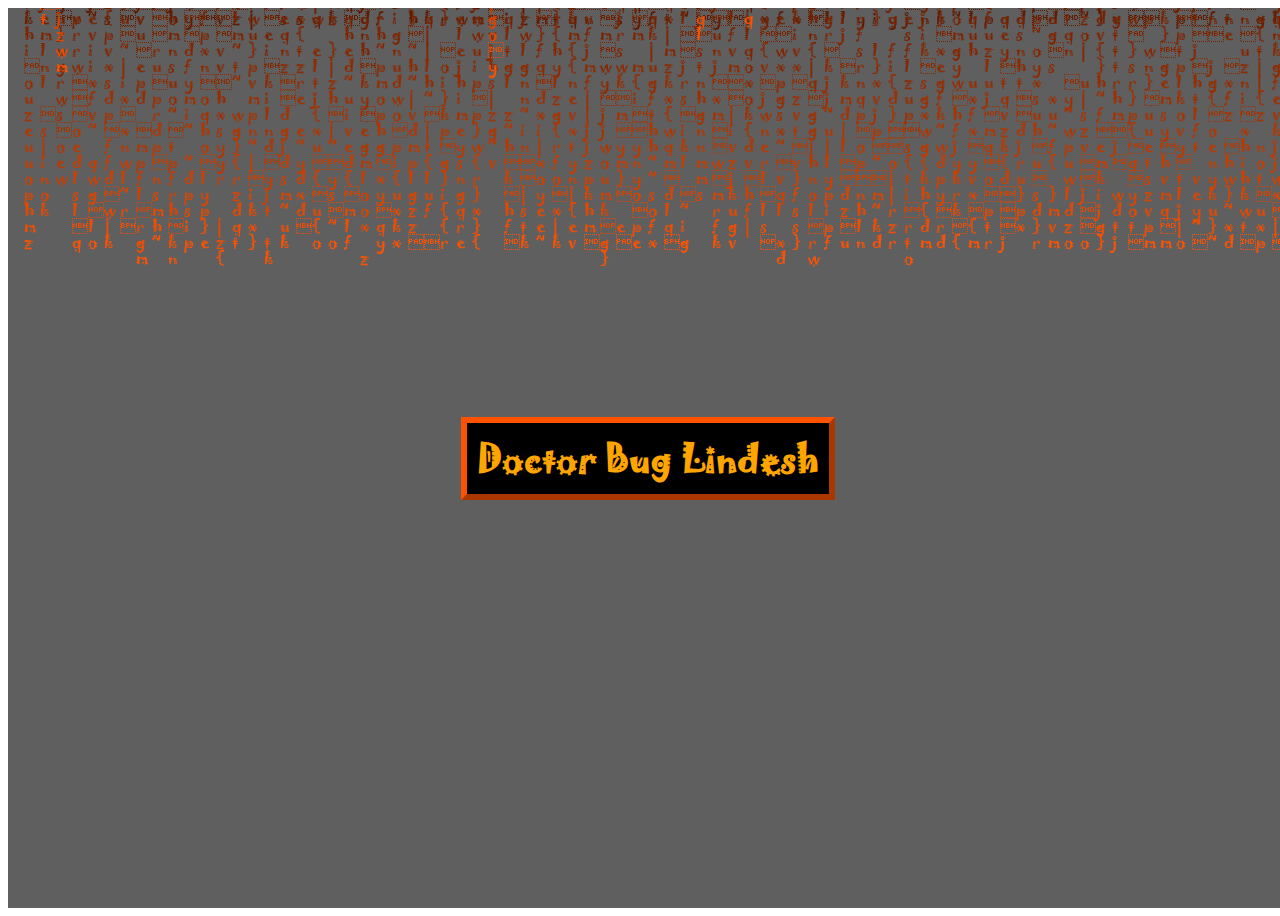
<file: index.html>
<!doctype html>
<html>
    <head>
        <title>Doctor-Igroman-LoL</title>
        <meta charset='utf-8' />
        <link rel="stylesheet" type="text/css" href="css/style_matrix.css">
    </head>
    <body>
    
        <canvas id="myCanvas" width="600" height="300"></canvas>

        <div class='center'>
            <div><h1><a href="main.html">Doctor Bug Lindesh</a></h1></div>
        </div>

        <script src="js/common_matrix.js">
        </script>
    </body>
</html>
</file>
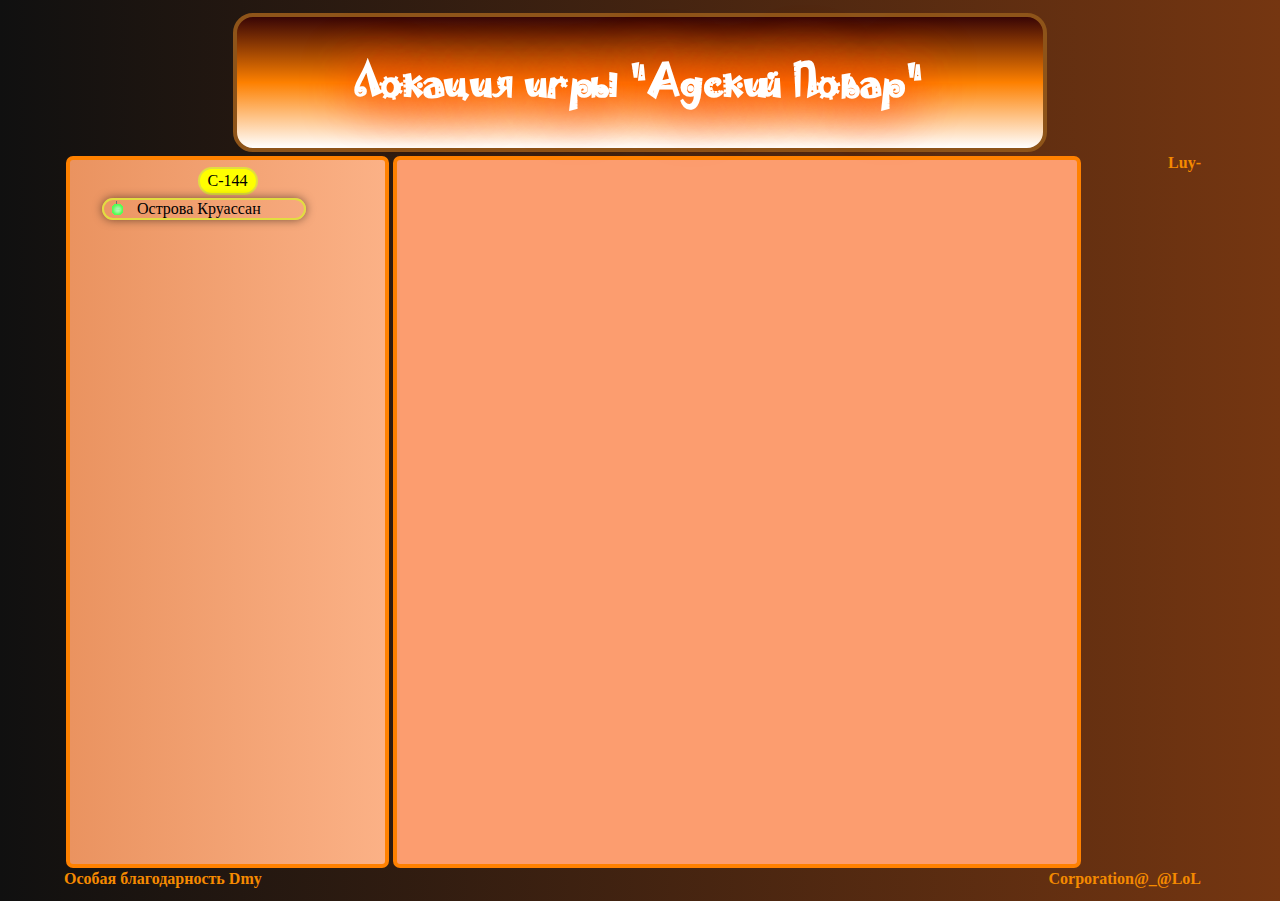
<file: main.html>
<!DOCTYPE html>
<html lang="en">
	<head>
		<title>Location of game "Infernal Cook"</title>
		<script src="js/checkdiv.js" type="text/javascript" defer></script>
		<!--<script src="jstree-master/src/jstree.js" type="text/javascript"></script> -->
		<link href="css/style.css" type="text/css" rel="stylesheet"/>
	</head>
	<body>
		<header>
			<h1>Локация игры "Адский Повар"</h1>
		</header>
		<aside>
			<div id="Root" onclick="tree_toggle(arguments[0])">
				<div id="c-144">C-144</div>
				<ul class="Container">
					<li class="Node IsRoot ExpandClosed IsLast">
						<div class="Expand"></div>
						<!-- data-showelement указывает ID элемента, который будет показывать -->
						<div class="Content" data-showelement="map">Острова Круассан</div>
						<ul class="Container">
							<li class="Node ExpandClosed">
								<div class="Expand"></div>
								<div class="Content" data-showelement="blocktaun">Город-Вулкан</div>
								<ul class="Container">
									<li class="Node ExpandClosed">
										<div class="Expand"></div>
										<!-- А тут data-showelement пустая, поэтому он
						       			просто скрывает то, что было раньше открыто -->
										<div class="Content" data-showelement="Corridor_0">Коридор 0</div>
										<ul class="Container">
											<li class="Node ExpandClosed">
												<div class="Expand"></div>
												<div class="Content" data-showelement="Corridor_1">Коридор 1</div>
												<ul class="Container">
													<li class="Node ExpandClosed IsLast">
														<div class="Expand"></div>
														<div class="Content" data-showelement="Corridor_2">Коридор 2</div>
														<ul class="Container">
															<li class="Node ExpandLeaf IsLast">
																<div class="Expand"></div>
																<div class="Content" data-showelement="Corridor_3">Коридор 3</div>
															</li>
														</ul>
													</li>
												</ul>
											</li>
											<li class="Node ExpandLeaf IsLast">
												<div class="Expand"></div>
												<div class="Content" data-showelement="Corridor_-1">Коридор -1</div>
											</li>
										</ul>
									</li>

									<li class="Node ExpandClosed ">
										<div class="Expand"></div>
										<div class="Content" data-showelement="Floor_5">Этаж 5 <span>"Аристократы"</span></div>
										<ul class="Container">
											<li class="Node ExpandLeaf IsLast">
												<div class="Expand"></div>
												<div class="Content" data-showelement="Royal_Holl">Царский Холл</div>
											</li>
										</ul>
									</li>

									<li class="Node ExpandClosed">
										<div class="Expand"></div>
										<div class="Content" data-showelement="Floor_3">Этаж 3 "Владение <span>Инквизиторов"</span></div>
										<ul class="Container">
											<li class="Node ExpandClosed IsLast">
												<div class="Expand"></div>
												<div class="Content" data-showelement="The_main_hall_of_the_Inquisitors">Главный зал <span>Инквизиторов</span></div>
												<ul class="Container">
													<li class="Node ExpandLeaf">
														<div class="Expand"></div>
														<div class="Content" data-showelement="Prison">Темница</div>
													</li>
													<li class="Node ExpandLeaf IsLast">
														<div class="Expand"></div>
														<div class="Content" data-showelement="Law_Court">Судебное помещение</div>
													</li>
												</ul>
											</li>
										</ul>
									</li>

									<li class="Node ExpandClosed">
										<div class="Expand"></div>
										<div class="Content" data-showelement="SUY">Этаж 2 СУИ</div>
										<ul class="Container">
											<li class="Node ExpandClosed IsLast">
												<div class="Expand"></div>
												<div class="Content" data-showelement="portal">Портал</div>
												<ul class="Container">
													<li class="Node ExpandLeaf IsLast">
														<div class="Expand"></div>
														<div class="Content" data-showelement="Ash_World">Мир пепла</div>
													</li>
												</ul>
											</li>
										</ul>
									</li>

									<li class="Node ExpandClosed">
										<div class="Expand"></div>
										<div class="Content" data-showelement="Floor_1">Этаж 1 Гламурные</div>
										<ul class="Container">
											<li class="Node ExpandClosed IsLast">
												<div class="Expand"></div>
												<div class="Content" data-showelement="Factory_Stylish">Фабрика Гламурных</div>
												<ul class="Container">
													<li class="Node ExpandLeaf IsLast">
														<div class="Expand"></div>
														<div class="Content" data-showelement="Alchemy_Department">Отдел Алхимиков</div>
													</li>
												</ul>
											</li>
										</ul>
									</li>

									<li class="Node ExpandClosed">
										<div class="Expand"></div>
										<div class="Content" data-showelement="Floor_0">Этаж 0 Ремеслиники</div>
										<ul class="Container">
											<li class="Node ExpandClosed">
												<div class="Expand"></div>
												<div class="Content" data-showelement="Tavern_Three_Cockroaches">Харчевня Три <span>Таракана</span></div>
												<ul class="Container">
													<li class="Node ExpandLeaf IsLast">
														<div class="Expand"></div>
														<div class="Content" data-showelement="Cook-Room">Кухня</div>
													</li>
												</ul>
											</li>
											<li class="Node ExpandLeaf IsLast">
												<div class="Expand"></div>
												<div class="Content" data-showelement="Royal_Guard">Королевкая Полиция</div>
											</li>
										</ul>
									</li>

									<li class="Node ExpandClosed">
										<div class="Expand"></div>
										<div class="Content" data-showelement="Floor_-1">Этаж -1 Металисты</div>
										<ul class="Container">
											<li class="Node ExpandClosed">
												<div class="Expand"></div>
												<div class="Content" data-showelement="Wild_Chord">Дикий Аккорд</div>
												<ul class="Container">
													<li class="Node ExpandLeaf IsLast">
														<div class="Expand"></div>
														<div class="Content" data-showelement="Wild_Chord_2_Floor">Дикий Аккорд 2<span> этаж</span></div>
													</li>
												</ul>
											</li>
											<li class="Node ExpandClosed">
												<div class="Expand"></div>
												<div class="Content" data-showelement="Dead_Lily">Мёртвая Лилия</div>
												<ul class="Container">
													<li class="Node ExpandLeaf IsLast">
														<div class="Expand"></div>
														<div class="Content" data-showelement="vault">Подвал</div>
													</li>
												</ul>
											</li>
											<li class="Node ExpandLeaf">
												<div class="Expand"></div>
												<div class="Content" data-showelement="Make-Up_Room">Гримерная</div>
											</li>
											<li class="Node ExpandLeaf">
												<div class="Expand"></div>
												<div class="Content" data-showelement="image-for-item-1-1-2">Магазин амулетов</div>
											</li>
											<li class="Node ExpandLeaf IsLast">
												<div class="Expand"></div>
												<div class="Content" data-showelement="image-for-item-1-1-2">Отель "Лавовый <span>Котел"</span></div>
											</li>
										</ul>
									</li>

									<li class="Node ExpandClosed IsLast">
										<div class="Expand"></div>
										<div class="Content" data-showelement="Floor_-2">Этаж -2</div>
										<ul class="Container">
											<li class="Node ExpandLeaf">
												<div class="Expand"></div>
												<div class="Content" data-showelement="Room_Exbi">Комната Эксби</div>
											</li>
											<li class="Node ExpandLeaf IsLast">
												<div class="Expand"></div>
												<div class="Content" data-showelement="image-for-item-1-1">???</div>
											</li>
										</ul>
									</li>

								</ul>
							</li>
							<li class="Node ExpandLeaf">
								<div class="Expand"></div>
								<div class="Content" data-showelement="image-for-item-1-1">Странный Лес</div>
<!-- 								<ul class="Container">
									<li class="Node ExpandLeaf IsLast">
										<div class="Expand"></div>
										А тут data-showelement пустая, поэтому он
						       			просто скрывает то, что было раньше открыто
										<div class="Content" data-showelement="image-for-item-1-1-2">Item 1.1.2</div>
									</li>
								</ul> -->
							</li><li class="Node ExpandLeaf">
								<div class="Expand"></div>
								<div class="Content" data-showelement="image-for-item-1-1">Болото</div>
							</li><li class="Node ExpandClosed">
								<div class="Expand"></div>
								<div class="Content" data-showelement="image-for-item-1-1">Гиганские Джунгли</div>
								<ul class="Container">
									<li class="Node ExpandLeaf IsLast">
										<div class="Expand"></div>
										<!-- А тут data-showelement пустая, поэтому он
						       			просто скрывает то, что было раньше открыто -->
										<div class="Content" data-showelement="image-for-item-1-1-2">Item 1.1.2</div>
									</li>
								</ul>
							</li><li class="Node ExpandClosed">
								<div class="Expand"></div>
								<div class="Content" data-showelement="image-for-item-1-1">Палатка возле города</div>
								<ul class="Container">
									<li class="Node ExpandLeaf IsLast">
										<div class="Expand"></div>
										<!-- А тут data-showelement пустая, поэтому он
						       			просто скрывает то, что было раньше открыто -->
										<div class="Content" data-showelement="image-for-item-1-1-2">Item 1.1.2</div>
									</li>
								</ul>
							</li><li class="Node ExpandClosed">
								<div class="Expand"></div>
								<div class="Content" data-showelement="image-for-item-1-1">Утес</div>
								<ul class="Container">
									<li class="Node ExpandLeaf IsLast">
										<div class="Expand"></div>
										<!-- А тут data-showelement пустая, поэтому он
						       			просто скрывает то, что было раньше открыто -->
										<div class="Content" data-showelement="image-for-item-1-1-2">Item 1.1.2</div>
									</li>
								</ul>
							</li>
							<li class="Node ExpandLeaf IsLast">
								<div class="Expand"></div>
								<div class="Content">Палатка возле Странного Леса</div>
							</li>
						</ul>
					</li>
<!-- 					<li class="Node IsRoot ExpandClosed IsLast">
						<div class="Expand"></div>
						<div class="Content">Item 2</div>
						<ul class="Container">
							<li class="Node ExpandLeaf IsLast">
								<div class="Expand"></div>
								<div class="Content">Item 2.1</div>
							</li>
						</ul>
					</li> -->
<!-- 					<li class="Node ExpandClosed IsRoot IsLast">
						<div class="Expand"></div>
						<div class="Content">Item 3</div>
						<ul class="Container">
							<li class="Node ExpandLeaf IsLast">
								<div class="Expand"></div>
								<div class="Content">Item 3.1</div>
							</li>
						</ul>
					</li> -->
				</ul>
			</div>
		</aside>
	
		<article>
			<!-- Тут идут элементы, которые будут показываться при щелчке по древу -->
			<!-- Все они по умолчанию скрыты с помощью style="display: none"; -->
			<!-- Они будут определяться по id="", а у элементов в дереве будет data-showelement="их id" -->
			<!-- А другие элементы с классом dependent-item будут скрываться -->
				<div class="dependent-item" id="map" style="display: none;">
					<h3>Главная карта острава "Круассан"</h3>
					<p></p>
					<div id="center">
						<img class="thisImage" src="images/Map.png">
					</div>
				</div>
				<div class="dependent-item" id="blocktaun" style="display: none;">
					<h3>Структура Города-Вулкана</h3>
					<h3>
						Город-Вулкан под названием «Блоктаун». Гордо и сурово, 
						размещен на спящем вулкане. И этот вулкан более не проснется. 
						Есть коридор, который соединяет блоки целых этажей (отсюда и название). 
						В каждом блоке проживают свою бесконечную жизнь, разносторонний народ. 
						У каждого народа есть свои традиции и обычаю, а также особые 
						обязанности, которые они должны выполнять.
					</h3>
				</div>

				<div class="dependent-item" id="Corridor_0" style="display: none;">
					<h3>Коридор 0</h3>
					<p>
						С коридора нолевого этажа можно выйти с города-вулкана. Либо войти в Квартал ремеслиников. Ну а также попасть На этаж выше или ниже.
					</p>
					<div id="center">
						<img class="thisImage" src="images/Коридор_0.png">
					</div>
				</div>

				<div class="dependent-item" id="Corridor_1" style="display: none;">
					<h3>Коридор 1</h3>
					<p>
						Коридор первого этажа. Можно попасть в Этаж Гламурных . Ну а также попасть на этаж выше или ниже.
					</p>
					<div id="center">
						<img class="thisImage" src="images/Коридор_1.png">
					</div>
				</div>

				<div class="dependent-item" id="Corridor_2" style="display: none;">
					<h3>Коридор 2</h3>
					<p>
						Коридор второго этажа. Можно попасть в лабораторию СУИ. Ну а также попасть на этаж выше или ниже.
					</p>
					<div id="center">
						<img class="thisImage" src="images/Коридор_2.png">
					</div>
				</div>

				<div class="dependent-item" id="Corridor_3" style="display: none;">
					<h3>Коридор 3</h3>
					<p>
						Коридор третьего этажа. Можно попасть к корпорации "Инквизитор Прайз". Позволяет спуститься на нижний этаж. Попасть на следующий этаж, не удастся, он запечатан магией, с другой стороны. Это портал.
					</p>
					<div id="center">
						<img class="thisImage" src="images/Коридор_3.png">
					</div>
				</div>

				<div class="dependent-item" id="Corridor_-1" style="display: none;">
					<h3>Коридор -1</h3>
					<p>
						Коридор минус первого этажа. Цокольный этаж. Отсюда можно попасть к "Развалинам Металлистов". И так же к заброшенному этажу, правда вход сторожит один из представителей "Инквизиторов".
					</p>
					<div id="center">
						<img class="thisImage" src="images/Коридор_-1.png">
					</div>
				</div>

				<div class="dependent-item" id="Floor_5" style="display: none;">
					<h3>Этаж 5</h3>
					<p>
						Здесь обитают Аристократы. Они живут в отдельно созданном искусственном пространстве. 
						Слитки общество, чае богатство на столько велико, что они не чтятся с другими.
					</p>
				</div>

				<div class="dependent-item" id="Royal_Holl" style="display: none;">
					<h3>Царский Холл</h3>
					<p>
						Лишь избранные могут попасть в королевские зал.
					</p>
				</div>

				<div class="dependent-item" id="Floor_3" style="display: none;">
					<h3>Владение Инквизиторов</h3>
					<p>
						Добро пожаловать во «Владение Инквизиторов». По местным декорациям вы 
						можете узреть, что они усердно выполняют свою работу. Пытки, 
						казни (не смертельные, подобие пыток), узнают им нужную информацию и 
						засаживают преступников в тюрьмы. 
					</p>
					<div id="center">
						<img class="thisImage" src="images/Floor_3.png">
					</div>
				</div>

				<div class="dependent-item" id="The_main_hall_of_the_Inquisitors" style="display: none;">
					<h3>Главный зал Инквизиторов</h3>
					<p>
						Главный храм Инквизиторов, здесь проводят учение (промыв мозга), 
						здесь обсуждают важные дела и сторожат временных заключенных. 
						Их девиз – «Инквизитор всегда прав, даже когда не прав».
					</p>
					<div id="center">
						<img class="thisImage" src="images/Главный_зал_Инквизиторов.png">
					</div>
				</div>

				<div class="dependent-item" id="Prison" style="display: none;">
					<h3>Темница</h3>
					<p>
						Здесь строго охраняют самых опасных преступников острова.
					</p>
					<div id="center">
						<img class="thisImage" src="images/Prison.png">
					</div>
				</div>

				<div class="dependent-item" id="Law_Court" style="display: none;">
					<h3>Судебное помещение</h3>
					<p>
						Здесь Инквизиторы проводят справедливый суд. 
						Правда туда часто заглядываю Гламурные и Металлисты, 
						чтобы по троллить их, ну и соответственно проверить кто сильнее.
					</p>
					<div id="center">
						<img class="thisImage" src="images/Law_Court.png">
					</div>
				</div>

				<div class="dependent-item" id="SUY" style="display: none;">
					<h3>Лаборатория "Стимпанков Ученых Инженеров"</h3>
					<p>
						Здесь и местное ЖКХ, здесь и разработка новых медицинских препаратов, 
						здесь и портал  в другие миры. Общество города часто торгуют с 
						представителями других миров. Самим жителям строго запрещено посещать 
						другие миры, без соответствующий экипировки и то не на долгое время, 
						иначе они превратятся в прах. Бессмертие постепенно снимается за 
						пределами острова, и любое существо может умереть.
					</p>
					<div id="center">
						<img class="thisImage" src="images/SUY.png">
					</div>
				</div>

				<div class="dependent-item" id="portal" style="display: none;">
					<h3>Портал</h3>
					<h3>
						Этот портал соединяет конкретное количество миров. 
						В основном по ту сторону находятся представители разумных 
						существ не больших королевств и государств. Они находятся в 
						разных мирах. Торгуют различной продукцией. Начиная с 
						продуктов питания и заканчивая разного рода оружием. 
						Также время от времени от туда приходят туристы, но долго им здесь находится нельзя.
						Также портал настраивается с главной панели СУИ. Можно 
						попасть в еще ряд конкретных миров. Но это может быть 
						опасным делом и строго наказывается «Королевской Стражей» и 
						Божеством Багом.
					</h3>
					<div id="center">
						<!-- <img class="thisImage" src="images/SUY.png"> -->
					</div>
				</div>

				<div class="dependent-item" id="Ash_World" style="display: none;">
					<h3>Мир Пепла</h3>
					<p>
						В игре сюжетная линия, связанная с Лисси приведет наших 
						героев сюда. Это-то место, откуда и пришла Лисси. Здесь 
						она поймет, что больше её дома нет. И тут дастся Главному 
						Герою выбор: поддержать (и вернутся вместе на остров Круассан), 
						либо оставить её там одну (Вернутся одному).
					</p>
					<div id="center">
						<img class="thisImage" src="images/Ash_World.png">
					</div>
				</div>

				<div class="dependent-item" id="Floor_1" style="display: none;">
					<h3>Этаж Гламурных</h3>
					<p>
						Самый контрастный этаж в городе-вулкане. Здесь обитает много 
						вегетарианцев, здесь чтят спокойствие и безопасность. 
						Хотя здешний народ любит поучаствовать в битвах.
						Здесь также размещено кондитерская фабрика.
					</p>
					<div id="center">
						<img class="thisImage" src="images/Floor_1.png">
					</div>
				</div>

				<div class="dependent-item" id="Factory_Stylish" style="display: none;">
					<h3>Фабрика Гламурных</h3>
					<p>
						Добро пожаловать в «Фабрику Гламурных». Хотите чего-то сладенького, 
						то вам сюда. Огромное разнообразие различных кондитерских и мучных 
						изделий найдете здесь. Это же и обитель лидера фракции «Гламурных» 
						Питро. Любвеобильный эльф-качек, пригласит на чай, согреет и …
					</p>
					<div id="center">
						<img class="thisImage" src="images/Фабрика_Гламурных.png">
					</div>
				</div>

				<div class="dependent-item" id="Alchemy_Department" style="display: none;">
					<h3>Отдел алхимиков</h3>
					<p>
						Секретные разработки ведутся здесь. Начиная от гибридных растений-мутантов, 
						заканчивая магическими - стимпанковскими оружием. Многие разработки 
						запрещены на острове. Но, фабрика попадает под юриксдицию частной 
						собственности. Потому это место и не проверяют. Не многие про нее знаю. 
						Но знают.
					</p>
					<div id="center">
						<img class="thisImage" src="images/Alchemy_Department.png">
					</div>
				</div>

				<div class="dependent-item" id="Floor_0" style="display: none;">
					<h3>Квартал Ремеслиников</h3>
					<p>
						И так вы находитесь финансовой точки «города-вулкана». 
						Здесь проходят рыночные отношение. Торговля, обмен вещами, 
						даже кто-то бартером балуется. Здесь обитают трудолюбивый народ. 
						Те, кто труд считают выше, чем прочие развлечение. Они живут этим, 
						они любят свое дело. Также отсюда можно попасть в лабораторию СУИ.
					</p>
					<div id="center">
						<img class="thisImage" src="images/Floor_0.png">
					</div>
				</div>

				<div class="dependent-item" id="Tavern_Three_Cockroaches" style="display: none;">
					<h3>Харчевня Три Таракана</h3>
					<p>
						Хотите перекусить по быстрому, добро пожаловать в кафешку «Харчевня Три Таракана».
					</p>
					<div id="center">
						<img class="thisImage" src="images/Tavern_Three_Cockroaches.png">
					</div>
				</div>

				<div class="dependent-item" id="Cook-Room" style="display: none;">
					<h3>Кухня</h3>
					<p>
						Кухня кафешки «Харчевня Три Таракана».
					</p>
					<div id="center">
						<img class="thisImage" src="images/Кухня_ХТТ.png">
					</div>
				</div>

				<div class="dependent-item" id="Royal_Guard" style="display: none;">
					<h3>Королевкая Полиция</h3>
					<p>
						Королевская полиция или Королевская стража. 
						Их зовут по-разному, но суть у них одна. Следить за 
						порядком и Инквизиторами. Они работают на Аристократов.
					</p>
					<div id="center">
						<img class="thisImage" src="images/Royal_Guard.png">
					</div>
				</div>

				<div class="dependent-item" id="Floor_-1" style="display: none;">
					<h3>Развалины Металлистов</h3>
					<p>
						О… эти зажигательные аккорды, что будоражат любого 
						любителя тяжелой музыки. Это место как раз про них. 
						Фракция «Металлистов» обитает здесь, они отвечают за 
						развлечение в городе-вулкане. Ну а также изготовляют 
						всякого рода оружия, для поставки в другие миры. 
						Здесь же и проводят и концерты.
					</p>
					<div id="center">
						<img class="thisImage" src="images/Floor_-1.png">
					</div>
				</div>

				<div class="dependent-item" id="Wild_Chord" style="display: none;">
					<h3>Дикий Аккорд</h3>
					<p>
						Одна из кафешек фракции «Металлистов».
					</p>
					<div id="center">
						<img class="thisImage" src="images/Wild_Chord.png">
					</div>
				</div>

				<div class="dependent-item" id="Wild_Chord_2_Floor" style="display: none;">
					<h3>Дикий Аккорд. Второй Этаж</h3>
					<p>
						Здесь и небольшой склад и кухня. Ну а также здесь торгует один контрабандист, экзотическим товаром.
					</p>
					<div id="center">
						<img class="thisImage" src="images/Wild_Chord_2_Floor.png">
					</div>
				</div>

				<div class="dependent-item" id="Dead_Lily" style="display: none;">
					<h3>Мёртвая Лилия</h3>
					<p>
						Если кафе «Дикий Аккорд» считается весёлым заведением, 
						то кафе «Мёртвая Лилия» считается её противоположностью. 
						Философии антиутопии, предназначенные для почти половины металлистов, 
						которые любят романтически - трагичные песни. 
						Эти заведения сосуществуют без ущерба друг другу.
					</p>
					<div id="center">
						<img class="thisImage" src="images/Dead_Lily.png">
					</div>
				</div>

				<div class="dependent-item" id="vault" style="display: none;">
					<h3>Подвал</h3>
					<p>
						Подвал этой кафешки похож на не большой морозильник. 
						По легенде там обитают в гробах вампиры. В подвал никого не 
						пускают. Кроме рабочего персонала.
					</p>
					<div id="center">
						<img class="thisImage" src="images/Подвал.png">
					</div>
				</div>

				<div class="dependent-item" id="Make-Up_Room" style="display: none;">
					<h3>Гримерная</h3>
					<p>
						Это-то место, где можно заказать концерт. 
						Здесь прозябают свою бесконечную жизнь знаменитые здешние звезды.
					</p>
					<div id="center">
						<img class="thisImage" src="images/Make-Up_Room.png">
					</div>
				</div>

				<div class="dependent-item" id="Floor_-2" style="display: none;">
					<h3>Заброшеный этаж</h3>
					<h3>
						Из истории острова, можно узнать, что в свое время произошла 
						катастрофа. Которая чуть не уничтожила остров. Все началось с 
						продвинутой алхимии. Так сказать они открыли «Ящик Пандоры», 
						иными словами зашли туда, куда не следовало. Бывший этаж "Алхимиков" был уничтожен.
						В этот этаж до сих пор запрещено заходить, и эту ситуацию никто не в силах изменить. 
						Даже Доктор Баг.
					</h3>
					<div id="center">
						<!-- <img class="thisImage" src="images/Room_Exbi.png"> -->
					</div>
				</div>

				<div class="dependent-item" id="Room_Exbi" style="display: none;">
					<h3>Комната Эксби</h3>
					<p>
						Эта небольшая квартирка еще одной героини.
					</p>
					<div id="center">
						<img class="thisImage" src="images/Room_Exbi.png">
					</div>
				</div>

		</article>
		<!-- <button id="save">Сохранить</button>  -->
		<h4 id="dmy">Особая благодарность  Dmy</h4>
		<h4>Luy-Corporation@_@LoL</h4>

	<!-- ЭТОТ СКРИПТ ДОЛЖЕН БЫТЬ ВНИЗУ body -->
	<!-- Потому что он должен сработать ПОСЛЕ того, как браузер прочитает само дерево -->
	<script src="js/common.js" type="text/javascript"></script>

	</body>
</html>
</file>
<file: css/style_matrix.css>
body {
  width: 100%;
  height: 100%;
  display: flex;
  justify-content: center;
  align-items: center;
}

.center {
	position: absolute;	
	display: flex;
	justify-content: center;
	align-items: center;
}

h1 {
	z-index: 10;
	font-family: "Jokerman";
	background-color: black;
	color: #ff5200;	/* 0000f4 #1408ff #0f0 #ff5200*/
	font-size: 35px;
	padding: 10px;
	border: 6px outset #ff5200;
	/*border-style: outset;*/
}

@font-face {
	font-family: "Jokerman";
	src: url(font/JOKERMAN.TTF);
}

// canvas {
//   border: 1px solid rgba(0,0,0,.14);
//   box-shadow: 0 0 3px rgba(0,0,0,.05);
//   margin: 20px;
//   border-radius: 5px;
// }

a:visited {
	color: #ff5200;
}

a:link {
	color: orange;
}

a {
	text-decoration: none;
}
</file>
<file: css/style.css>
body {
    width: 80%;
    margin: 1% auto;
    background: linear-gradient(to left, #753611, #101010);
}
/* контейнер просто содержит узлы.
 Узел сам будет отвечать за свой отступ */
.Container {
        padding: 0;
        margin: 0;
}
 
.Container li {
        list-style-type: none; /* убрать кружочки/точечки */
}

/* узел отодвинут от левой стенки контейнера на 18px
    благодаря этим отступам вложенные узлы формируют иерархию
 */
.Node {
    margin-left: 18px;
    zoom: 1; /* спецсвойство против багов IE6,7. Ставит hasLayout */
}
 
/* Корневой узел от родительского контейнера не отодвинут.
   Ему же не надо демонстрировать отступом, чей он сын.
   Это правило идет после .Node, поэтому имеет более высокий приоритет
   Так что class="Node IsRoot" дает margin-left:0
*/
.IsRoot {
    margin-left: 0;
}

/* иконка скрытого/раскрытого поддерева или листа
    сами иконки идут дальше, здесь общие свойства
 */
.Expand {
    width: 18px;
    height: 18px;
    /* принцип двухколоночной верстки. */
    /* float:left и width дива Expand + margin-left дива Content */
    float: left;
    margin:2px 10px;
}
 
/* содержание (заголовок) узла */
 .Content {
    /* чтобы не налезать на Expand */
    margin-left:18px;
    /* высота заголовка - как минимум равна Expand
        Т.е правая колонка всегда выше или равна левой.
        Иначе нижний float будет пытаться разместиться на получившейся ступеньке
    */   
    min-height: 18px;
    margin: 3px;
    border: 2px double #e2dd40; 
    border-radius:15px;
    box-shadow: 0 0 10px rgba(0,0,0,0.5);
    cursor: pointer;
}
 
 /* все правила после * html выполняет только IE6 */
* html .Content {
    height: 18px; /* аналог min-height для IE6 */
}

.Content {
    width: 200px;    
}

#c-144 {
    min-height: 18px;
    width: 50px;
    padding: 3px;
    text-align: center;
    margin: 3px auto;
    border: 2px double #e2dd40; 
    border-radius:15px;
    background: yellow;
}

/* открытое поддерево */
.ExpandOpen .Expand { 
    background-image: url(img/minus.png); 
}
 
/* закрытое поддерево */
.ExpandClosed .Expand {
    background-image: url(img/plus.png);
}
 
/* лист */
.ExpandLeaf .Expand {
    background-image: url(img/leaf.png);
}

.Node {
    margin-left: 25px;
    zoom: 1;
    /* линия слева образуется повторяющимся фоновым рисунком */
    background-image : url(img/i.png);
    background-position : top 3px left 10px;
    background-repeat : repeat-y;
}

/* это правило - ниже .Node, поэтому имеет больший приоритет */
.IsLast {
    /* добавить соединительную черточку наверх */
    background-image: url(img/i_half.gif);
    background-repeat : no-repeat;
}

.ExpandOpen .Container {
    display: block;
}
 
.ExpandClosed .Container {
    display: none;
}

.ExpandOpen .Expand, .ExpandClosed .Expand {
    cursor: pointer; /* иконки скрытия-раскрытия */
}
 
.ExpandLeaf .Expand {
    cursor: auto; /* листовой узел */
}

.ExpandLoading   {
    width: 18px;
    height: 18px;
    float: left;
    background-image: url(img/expand_loading.gif);
}

@font-face {
    font-family: "Jokerman LET Plain:1.0";
    src: url(font/Jokerman-1.ttf);
}

header {
    width: 70%;
    border: 4px solid #8e5419;
    border-radius:20px;
    background: linear-gradient(to top, #ffffff, #fd8000, #380505);
    font-family: "Jokerman LET Plain:1.0";
    font-size: 25px;
    color: white;
    text-shadow: 1px 2px 54px red, 0px 1px 2em #ff8200;
    text-align: center;
    margin: 2px auto;
}

article {
    float: left;
    width: 60%;
    height: 704px;
    padding: 0px;
    text-align: center;
    border: 4px solid #ff8100;
    border-radius:7px;
    margin: 2px;
    background-color: #fc9d6f;
}

aside {
    float:left;
    width: 30%;
    height: 700px;
    border: 4px solid #ff8100;
    border-radius:7px;
    margin: 2px;
    padding: 2px;
    background: linear-gradient(to left, #fbb186, #ea9360);
    overflow: auto;
}

section {
    width: 7%;
    float: left;
    margin: 0%;
    text-align: center;
    height: 704px;
    border: 4px solid #ff8100;
    border-radius:7px;
    background: linear-gradient(to left, #fbb186, #ea9360);
}

#Root {
    padding: 2px;
    margin-left: 0px;
    /*position: relative;*/
    /*left: -25px;*/
}

#center {
    margin: 2%;
    width: 96%;
    height: 590px;
    overflow: auto;
}

p {
    height: auto;
    width: auto;
    margin: 0%;
    float: left;
    overflow: auto; 
}

h4 {
    color: #f58a00;
    text-align: right; 
    margin: 0px;
}

h3 {
    margin: 5px;
}

#dmy {
    text-align: left;
    width: 32%;
    float: left;
    margin: 0px;
}

span {
    /*margin: 30px;*/
    display: block;
    text-align: center;
}

img {
    /*max-width: 100%;*/
    /*max-height: 100%;*/
    height: 100%;
    width: 100%; 
    background-size: 100% 100%;
}

/*~~~o~~~o~~~o~~~o~~~o~~~o~~~o~~~o~~~o~~~o~~~o~~~o*/

@media screen and (max-width: 1770px) {
    body {
        width: 90%;
    }

    article {
        width: 59%;
    }

    aside {
        width: 27%;
    }

    section {
        width: 10%;
    } 

    h4 {
        margin-right: 15px;
    }

    h3 {
        font-size: 1.1em;
    }
}

/*~~~o~~~o~~~o~~~o~~~o~~~o~~~o~~~o~~~o~~~o~~~o~~~o*/

@media screen and (max-width: 1060px) {
    body {
        width: 90%;
    }

    .Content {
        /*width: 200px;*/
        min-height: 30px;  
    }

    article {
        float: none;
        width: 69%;
        margin: 2px auto;
        height: 590px;
    }

    section {
        float: none;
        margin: 2px auto;
        width: 69%;
        height: 60px;
    } 

    aside {
        float: none;
        width: 69%;
        margin: 2px auto;
        height: 400px;

    }

    #center {
        height: 467px;
    }

    header {
        font-size: 20px;
    }

    h4 {
        margin-right: 135px;
    }

    #dmy {
        margin-left: 135px;
    }
}
/*~~~o~~~o~~~o~~~o~~~o~~~o~~~o~~~o~~~o~~~o~~~o~~~o*/

@media screen and (max-width: 900px) {
    #dmy {
        margin-left: 118px;
    }

    h4 {
        margin-right: 118px;
    }
}

/*~~~o~~~o~~~o~~~o~~~o~~~o~~~o~~~o~~~o~~~o~~~o~~~o*/

@media screen and (max-width: 800px) {

    header {
        font-size: 17px;
        width: 75%;
    }

    article {
        width: 75%;
        margin: 2px auto;
    }

    aside {
        width: 75%;
        height: 400px;
    }

    section {
        width: 75%;
    } 

    h4 {
        margin-right: 118px;
    }

    #dmy {
        margin-left: 110px;
    }
}

/*~~~o~~~o~~~o~~~o~~~o~~~o~~~o~~~o~~~o~~~o~~~o~~~o*/

@media screen and (max-width: 700px) {

    body {
        width: 90%;
    }

    header {
        font-size: 17px;
        width: 80%;
    }

    .Content {
        min-height: 44px;  
    }

    article {
        float: none;
        width: 80%;
        margin: 2px auto;
        height: 490px;
    }

    aside {
        float: none;
        width: 80%;
        margin: 2px auto;
        height: 400px;
    }

    section {
        width: 80%;
    } 

    #center {
        height: 360px;
    }

    h4 {
        margin-right: 0;
        float: none;
        text-align: center;
    }

    #dmy {
        margin-left: 0;
        float: none;
        text-align: center;
        width: 100%;
    }

}
</file>
